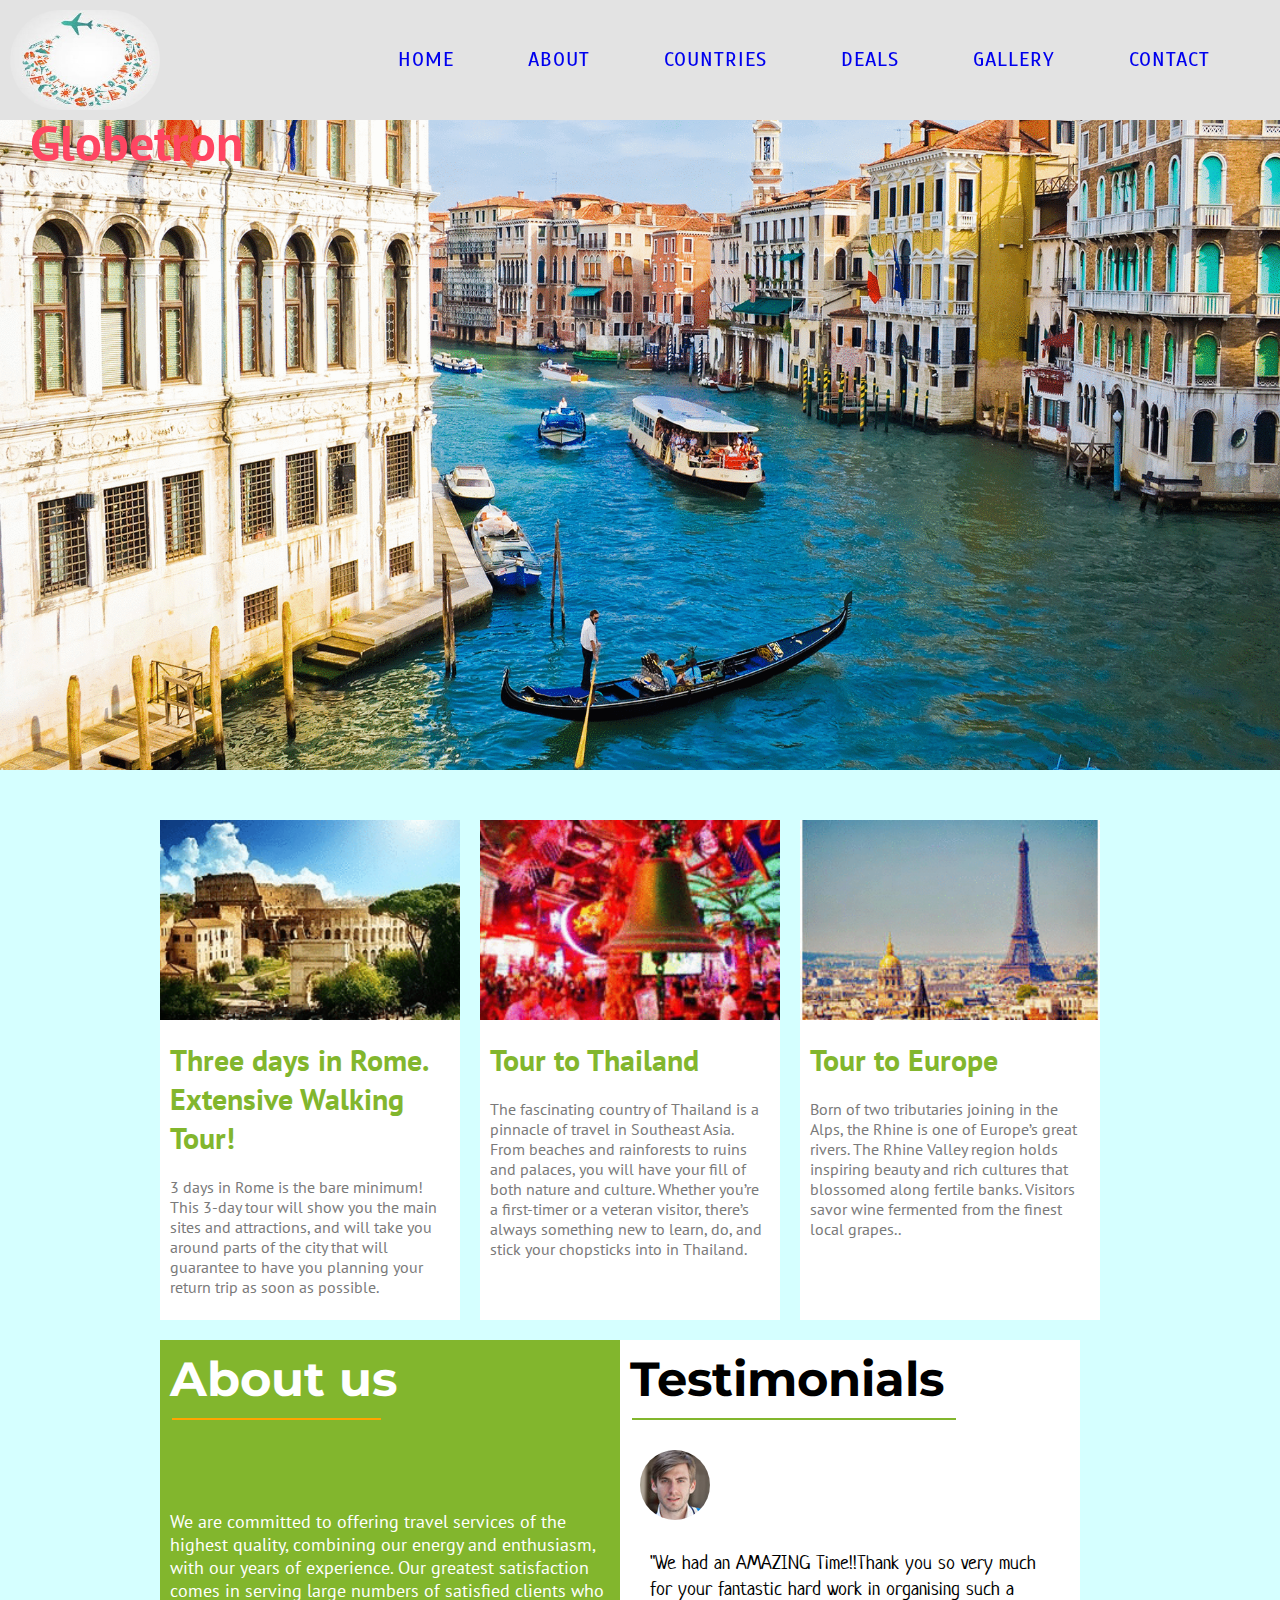
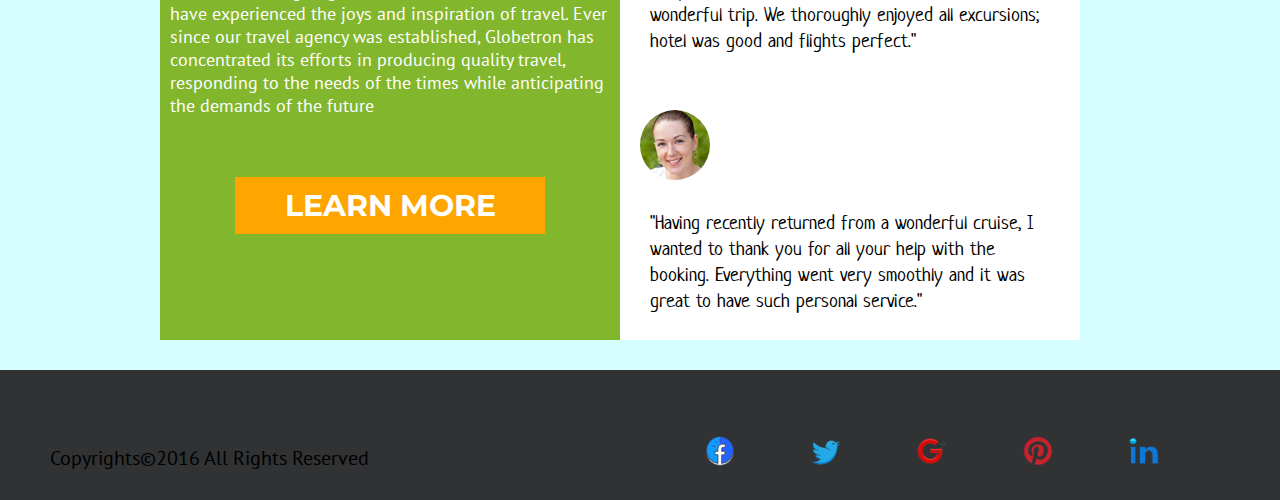
<file: Assignment/index.html>
<!doctype html>
<html>
<head>
  <meta charset="utf-8"/>
  <!--Including font styles-->
  <link href="https://fonts.googleapis.com/css?family=PT+Sans" rel="stylesheet">
  <link href="https://fonts.googleapis.com/css?family=Montserrat" rel="stylesheet">
  <link href="https://fonts.googleapis.com/css?family=Neucha" rel="stylesheet">
  <link href="https://fonts.googleapis.com/css?family=Scada" rel="stylesheet">
  <!--Including font styles-->
  <link rel="stylesheet" type="text/css" href="./css/reset.css"/>
  <link rel="stylesheet" type="text/css" href="./css/960.css"/>
  <link rel="stylesheet" type="text/css" href="./css/style.css"/>
  <!--Including font styles-->
  <link rel="shortcut icon" href="img/favicon.ico" type="image/x-icon">  
  <link rel="icon" href="img/favicon.ico" type="image/x-icon">
  <title>Globetron</title>
</head>
<body>
  <!--Header portion-->
  <header class="clearfix">
    <section class="logo" >
      <img src="./img/logo.jpg" alt="Globetron" class="icon"/>
      <section class="top_fix">
        <h1 class="name">Globetron</h1>
      </section>
    </section>
    <!--Navigation bar-->
    <aside>
    <div class="nav_menu">
        <nav class="menu_tag">
          <li><a href="#">home</a></li>
          <li><a href="#">about</a></li>
          <li><a href="countries.html">countries</a></li>
          <li><a href="#">deals</a></li>
          <li><a href="#">gallery</a></li>
          <li><a href="#">contact</a></li>
        </nav>
    </div> 
    </aside>  
 </header>
 <!--Hero column-->
 <div class="hero_column">
    <img src="./img/hero_image.gif" alt="Hero Column" class="hero_column"/>
  </div>
  <!--3 sections container-->
  <div class=" wrap container_12 clearfix">
    <div class="3_columns">
      <!--First column-->
      <section class="grid_4 alpha wrap_section">
        <img src="./img/section_1.gif" alt="section1" class="img_section"/>
        <h2 class="sec_heading">Three days in Rome. Extensive Walking Tour!</h2>
        <p class="sec_p">3 days in Rome is the bare minimum! This 3-day tour will show you the main sites and attractions, and will take you around parts of the city that will guarantee to have you planning your return trip as soon as possible.</p>
      </section>
      <!--second column-->
      <section class="grid_4 wrap_section">
        <img src="./img/section_2.gif" alt="section2" class="img_section"/>
        <h2 class="sec_heading">Tour to Thailand</h2>
        <p class="sec_p">The fascinating country of Thailand is a pinnacle of travel in Southeast Asia. From beaches and rainforests to ruins and palaces, you will have your fill of both nature and culture. Whether you’re a first-timer or a veteran visitor, there’s always something new to learn, do, and stick your chopsticks into in Thailand.</p>
      </section>
      <!--third column-->
      <section class="grid_4 omega wrap_section">
        <img src="./img/section_3.gif" alt="section3" class="img_section"/> 
        <h2 class="sec_heading">Tour to Europe</h2>
        <p class="sec_p">Born of two tributaries joining in the Alps, the Rhine is one of Europe’s great rivers. The Rhine Valley region holds inspiring beauty and rich cultures that blossomed along fertile banks. Visitors savor wine fermented from the finest local grapes..</p>
      </section>
    </div>
    <!--2 sections container-->
    <div class="2_columns">
      <!--leftside section about us-->
      <section class="grid_6 alpha about_us primary">
       <h2 id="about">About us</h2>
       <hr id="left">
        <p id="about_p">We are committed to offering travel services of the highest quality, combining our energy and enthusiasm, with our years of experience. Our greatest satisfaction comes in serving large numbers of satisfied clients who have experienced the joys and inspiration of travel. Ever since our travel agency was established, Globetron has concentrated its efforts in producing quality travel, responding to the needs of the times while anticipating the demands of the future</p>
        <h2 id="learn_more"><a href="#">learn more</a></h2>
      </section>
      <!--rightside section testimonials-->
      <!--first row-->
      <section class="grid_6 omega primary">
        <section class="grid_6 alpha testimonial">
        <h2 id="testi">Testimonials</h2>
        <hr id="right">
        </section>
        <!--second row-->
        <section class="grid_6 alpha testimonial">
        <img src="./img/testimonial_1.jpg" alt="testimonial_1" class="testi_1"/>
        <p class="quote">"We had an AMAZING Time!!Thank you so very much for your fantastic hard work in organising such a wonderful trip. We thoroughly enjoyed all excursions; hotel was good and flights perfect."</br></br></p>
        </section>
        <!--third row-->
        <section class="grid_6 alpha testimonial">
          <img src="./img/testimonial_2.jpg" alt="testimonial_2" class="testi_1"/>
          <p class="quote">"Having recently returned from a wonderful cruise, I wanted to thank you for all your help with the booking. Everything went very smoothly and it was great to have such personal service."</br></br></p>
        </section>
      </section>
    </div>
  </div>
    <!--footer section-->
    <footer class="clearfix">
      <!--copyrights-->
      <p id="copyrights">Copyrights©2016 All Rights Reserved</p>
      <div class="social">
        <!--social links navigation menu-->
        <nav class="social_menu">
          <li><a href="https://www.facebook.com"><img src="./img/facebook.png" alt="facebook" class="facebook"/></a></li>
          <li><a href="https://www.twitter.com"><img src="./img/twitter.png" alt="twitter" class="twitter"/></a></li>
          <li><a href="https://www.plus.google.com"><img src="./img/google+.png" alt="google+" class="google+"/></a></li>
          <li><a href="https://www.pinterest.com"><img src="./img/pinterest.png" alt="pinterest" class="pinterest"/></a></li>
          <li><a href="https://www.linkedin.com"><img src="./img/linkedin.png" alt="linkedin" class="linkedin"/></a></li>
        </nav>
      </div>
    </footer>
</body>
</html>
</file>
<file: Assignment/css/960.css>
/*
  960 Grid System ~ Core CSS.
  Learn more ~ http://960.gs/

  Licensed under GPL and MIT.
*/

/*
  Forces backgrounds to span full width,
  even if there is horizontal scrolling.
  Increase this if your layout is wider.

  Note: IE6 works fine without this fix.
*/

body {
  min-width: 960px;
}

/* `Container
----------------------------------------------------------------------------------------------------*/

.container_12,
.container_16 {
  margin-left: auto;
  margin-right: auto;
  width: 960px;
}

/* `Grid >> Global
----------------------------------------------------------------------------------------------------*/

.grid_1,
.grid_2,
.grid_3,
.grid_4,
.grid_5,
.grid_6,
.grid_7,
.grid_8,
.grid_9,
.grid_10,
.grid_11,
.grid_12,
.grid_13,
.grid_14,
.grid_15,
.grid_16 {
  display: inline;
  float: left;
  margin-left: 10px;
  margin-right: 10px;
}

.push_1, .pull_1,
.push_2, .pull_2,
.push_3, .pull_3,
.push_4, .pull_4,
.push_5, .pull_5,
.push_6, .pull_6,
.push_7, .pull_7,
.push_8, .pull_8,
.push_9, .pull_9,
.push_10, .pull_10,
.push_11, .pull_11,
.push_12, .pull_12,
.push_13, .pull_13,
.push_14, .pull_14,
.push_15, .pull_15 {
  position: relative;
}

.container_12 .grid_3,
.container_16 .grid_4 {
  width: 220px;
}

.container_12 .grid_6,
.container_16 .grid_8 {
  width: 460px;
}

.container_12 .grid_9,
.container_16 .grid_12 {
  width: 700px;
}

.container_12 .grid_12,
.container_16 .grid_16 {
  width: 940px;
}

/* `Grid >> Children (Alpha ~ First, Omega ~ Last)
----------------------------------------------------------------------------------------------------*/

.alpha {
  margin-left: 0;
}

.omega {
  margin-right: 0;
}

/* `Grid >> 12 Columns
----------------------------------------------------------------------------------------------------*/

.container_12 .grid_1 {
  width: 60px;
}

.container_12 .grid_2 {
  width: 140px;
}

.container_12 .grid_4 {
  width: 300px;
}

.container_12 .grid_5 {
  width: 380px;
}

.container_12 .grid_7 {
  width: 540px;
}

.container_12 .grid_8 {
  width: 620px;
}

.container_12 .grid_10 {
  width: 780px;
}

.container_12 .grid_11 {
  width: 860px;
}

/* `Grid >> 16 Columns
----------------------------------------------------------------------------------------------------*/

.container_16 .grid_1 {
  width: 40px;
}

.container_16 .grid_2 {
  width: 100px;
}

.container_16 .grid_3 {
  width: 160px;
}

.container_16 .grid_5 {
  width: 280px;
}

.container_16 .grid_6 {
  width: 340px;
}

.container_16 .grid_7 {
  width: 400px;
}

.container_16 .grid_9 {
  width: 520px;
}

.container_16 .grid_10 {
  width: 580px;
}

.container_16 .grid_11 {
  width: 640px;
}

.container_16 .grid_13 {
  width: 760px;
}

.container_16 .grid_14 {
  width: 820px;
}

.container_16 .grid_15 {
  width: 880px;
}

/* `Prefix Extra Space >> Global
----------------------------------------------------------------------------------------------------*/

.container_12 .prefix_3,
.container_16 .prefix_4 {
  padding-left: 240px;
}

.container_12 .prefix_6,
.container_16 .prefix_8 {
  padding-left: 480px;
}

.container_12 .prefix_9,
.container_16 .prefix_12 {
  padding-left: 720px;
}

/* `Prefix Extra Space >> 12 Columns
----------------------------------------------------------------------------------------------------*/

.container_12 .prefix_1 {
  padding-left: 80px;
}

.container_12 .prefix_2 {
  padding-left: 160px;
}

.container_12 .prefix_4 {
  padding-left: 320px;
}

.container_12 .prefix_5 {
  padding-left: 400px;
}

.container_12 .prefix_7 {
  padding-left: 560px;
}

.container_12 .prefix_8 {
  padding-left: 640px;
}

.container_12 .prefix_10 {
  padding-left: 800px;
}

.container_12 .prefix_11 {
  padding-left: 880px;
}

/* `Prefix Extra Space >> 16 Columns
----------------------------------------------------------------------------------------------------*/

.container_16 .prefix_1 {
  padding-left: 60px;
}

.container_16 .prefix_2 {
  padding-left: 120px;
}

.container_16 .prefix_3 {
  padding-left: 180px;
}

.container_16 .prefix_5 {
  padding-left: 300px;
}

.container_16 .prefix_6 {
  padding-left: 360px;
}

.container_16 .prefix_7 {
  padding-left: 420px;
}

.container_16 .prefix_9 {
  padding-left: 540px;
}

.container_16 .prefix_10 {
  padding-left: 600px;
}

.container_16 .prefix_11 {
  padding-left: 660px;
}

.container_16 .prefix_13 {
  padding-left: 780px;
}

.container_16 .prefix_14 {
  padding-left: 840px;
}

.container_16 .prefix_15 {
  padding-left: 900px;
}

/* `Suffix Extra Space >> Global
----------------------------------------------------------------------------------------------------*/

.container_12 .suffix_3,
.container_16 .suffix_4 {
  padding-right: 240px;
}

.container_12 .suffix_6,
.container_16 .suffix_8 {
  padding-right: 480px;
}

.container_12 .suffix_9,
.container_16 .suffix_12 {
  padding-right: 720px;
}

/* `Suffix Extra Space >> 12 Columns
----------------------------------------------------------------------------------------------------*/

.container_12 .suffix_1 {
  padding-right: 80px;
}

.container_12 .suffix_2 {
  padding-right: 160px;
}

.container_12 .suffix_4 {
  padding-right: 320px;
}

.container_12 .suffix_5 {
  padding-right: 400px;
}

.container_12 .suffix_7 {
  padding-right: 560px;
}

.container_12 .suffix_8 {
  padding-right: 640px;
}

.container_12 .suffix_10 {
  padding-right: 800px;
}

.container_12 .suffix_11 {
  padding-right: 880px;
}

/* `Suffix Extra Space >> 16 Columns
----------------------------------------------------------------------------------------------------*/

.container_16 .suffix_1 {
  padding-right: 60px;
}

.container_16 .suffix_2 {
  padding-right: 120px;
}

.container_16 .suffix_3 {
  padding-right: 180px;
}

.container_16 .suffix_5 {
  padding-right: 300px;
}

.container_16 .suffix_6 {
  padding-right: 360px;
}

.container_16 .suffix_7 {
  padding-right: 420px;
}

.container_16 .suffix_9 {
  padding-right: 540px;
}

.container_16 .suffix_10 {
  padding-right: 600px;
}

.container_16 .suffix_11 {
  padding-right: 660px;
}

.container_16 .suffix_13 {
  padding-right: 780px;
}

.container_16 .suffix_14 {
  padding-right: 840px;
}

.container_16 .suffix_15 {
  padding-right: 900px;
}

/* `Push Space >> Global
----------------------------------------------------------------------------------------------------*/

.container_12 .push_3,
.container_16 .push_4 {
  left: 240px;
}

.container_12 .push_6,
.container_16 .push_8 {
  left: 480px;
}

.container_12 .push_9,
.container_16 .push_12 {
  left: 720px;
}

/* `Push Space >> 12 Columns
----------------------------------------------------------------------------------------------------*/

.container_12 .push_1 {
  left: 80px;
}

.container_12 .push_2 {
  left: 160px;
}

.container_12 .push_4 {
  left: 320px;
}

.container_12 .push_5 {
  left: 400px;
}

.container_12 .push_7 {
  left: 560px;
}

.container_12 .push_8 {
  left: 640px;
}

.container_12 .push_10 {
  left: 800px;
}

.container_12 .push_11 {
  left: 880px;
}

/* `Push Space >> 16 Columns
----------------------------------------------------------------------------------------------------*/

.container_16 .push_1 {
  left: 60px;
}

.container_16 .push_2 {
  left: 120px;
}

.container_16 .push_3 {
  left: 180px;
}

.container_16 .push_5 {
  left: 300px;
}

.container_16 .push_6 {
  left: 360px;
}

.container_16 .push_7 {
  left: 420px;
}

.container_16 .push_9 {
  left: 540px;
}

.container_16 .push_10 {
  left: 600px;
}

.container_16 .push_11 {
  left: 660px;
}

.container_16 .push_13 {
  left: 780px;
}

.container_16 .push_14 {
  left: 840px;
}

.container_16 .push_15 {
  left: 900px;
}

/* `Pull Space >> Global
----------------------------------------------------------------------------------------------------*/

.container_12 .pull_3,
.container_16 .pull_4 {
  left: -240px;
}

.container_12 .pull_6,
.container_16 .pull_8 {
  left: -480px;
}

.container_12 .pull_9,
.container_16 .pull_12 {
  left: -720px;
}

/* `Pull Space >> 12 Columns
----------------------------------------------------------------------------------------------------*/

.container_12 .pull_1 {
  left: -80px;
}

.container_12 .pull_2 {
  left: -160px;
}

.container_12 .pull_4 {
  left: -320px;
}

.container_12 .pull_5 {
  left: -400px;
}

.container_12 .pull_7 {
  left: -560px;
}

.container_12 .pull_8 {
  left: -640px;
}

.container_12 .pull_10 {
  left: -800px;
}

.container_12 .pull_11 {
  left: -880px;
}

/* `Pull Space >> 16 Columns
----------------------------------------------------------------------------------------------------*/

.container_16 .pull_1 {
  left: -60px;
}

.container_16 .pull_2 {
  left: -120px;
}

.container_16 .pull_3 {
  left: -180px;
}

.container_16 .pull_5 {
  left: -300px;
}

.container_16 .pull_6 {
  left: -360px;
}

.container_16 .pull_7 {
  left: -420px;
}

.container_16 .pull_9 {
  left: -540px;
}

.container_16 .pull_10 {
  left: -600px;
}

.container_16 .pull_11 {
  left: -660px;
}

.container_16 .pull_13 {
  left: -780px;
}

.container_16 .pull_14 {
  left: -840px;
}

.container_16 .pull_15 {
  left: -900px;
}

/* `Clear Floated Elements
----------------------------------------------------------------------------------------------------*/

/* http://sonspring.com/journal/clearing-floats */

.clear {
  clear: both;
  display: block;
  overflow: hidden;
  visibility: hidden;
  width: 0;
  height: 0;
}

/* http://www.yuiblog.com/blog/2010/09/27/clearfix-reloaded-overflowhidden-demystified */

.clearfix:before,
.clearfix:after,
.container_12:before,
.container_12:after,
.container_16:before,
.container_16:after {
  content: '.';
  display: block;
  overflow: hidden;
  visibility: hidden;
  font-size: 0;
  line-height: 0;
  width: 0;
  height: 0;
}

.clearfix:after,
.container_12:after,
.container_16:after {
  clear: both;
}

/*
  The following zoom:1 rule is specifically for IE6 + IE7.
  Move to separate stylesheet if invalid CSS is a problem.
*/

.clearfix,
.container_12,
.container_16 {
  zoom: 1;
}
</file>
<file: Assignment/css/style.css>
/*body's background*/
body
{
	background-color: rgb(213, 255, 255);	
}
/*header styling*/
header
{
	background:#e3e3e3;
	position: fixed;
	width:100%;
	top:0px;
	height: 120px;
}

/*logo*/
.logo
{
	float: left;
	width:30%;
}

.icon
{
	float: left;
	width: 150px;
	height:100px;
	display: inline;
	margin: 10px 0px 0px 10px;
	border-radius: 50px;
}

/*Globetron title*/
.top_fix
{
	margin-top: 25px;
}

.name
{
	font-family:'PT Sans',sans-serif;
	font-size: 50px;
	font-style: bold;
	display: inline;
	margin: 0px 0px 0px 30px;
	text-align: center;
	color: rgb(255, 70, 98);
}

/*navigation bar*/
.nav_menu
{
	float: right;
	line-height: 20px;
	width: 70%;
	margin: 50px 0px 0px 0px;
}

nav li
{
	display: inline;
}

li a
{
	text-decoration: none;
	text-transform: uppercase;
	font-family: 'Scada', sans-serif;
	font-size: 20px;
	overflow:hidden;
	height: 20px;
	padding-right: 70px;
	letter-spacing: 1px;
	font-weight: 200;
	font-color: rgb(85, 26, 139);
}

nav a:hover
{
	color: yellow;
}

nav a:visited
{
	color: rgb(85, 26, 139);
}
.menu_tag
{
	float: right;
}

/*hero column*/
.hero_column
{
	margin:50px 0px 20px 0px;
	width: 100%;
	height:670px;
}

/*3 column*/
.3_columns
{
	width: 960px;
	height:600px;
	background-color: #e3e3e3;
}

.wrap_section
{
	margin-top: 80px;
	margin-bottom: 0px;
	background-color: white;
	height:500px;
	width: 100%
}

/*3 column image*/
.img_section
{
	width: 300px;
	height: 200px;	
}

/*3 column heading*/
.sec_heading
{
	padding: 20px 10px 10px 10px;
	color: #82b62d;
	font-size: 30px;
	font-family: 'PT Sans', sans-serif;
	text-align: left;
}

/*3 column paragragh*/
.sec_p
{	
	color: #7a7a7a;
	font-size: 16px;
	font-family: 'PT Sans', sans-serif;
	text-align: left;
	padding: 10px 10px 10px 10px;
}

/*2 column*/
.primary
{
	margin: 20px 0px 30px 0px;
	background-color: white;
	width: auto;
	height:600px;
}

.about_us,.testimonial
{
	text-align:left;
}

/*about us section*/
.about_us
{
	background-color: #82b62d;
}

.about_us p
{
 	padding-top: 40px;
 	margin-top: 80px;
}

#about
{
	font-family: 'Montserrat', sans-serif;
	font-size: 48px;
	text-align: left;
	color:white;
	padding: 10px 10px 10px 10px;
}

#left
{
	width: 45%;
	border: solid 1px orange;
	margin-left: 12px;
}

#about_p
{
	color:white;
	font-size: 18px;
	font-family: 'PT Sans', sans-serif;
	text-align: left;
	margin-bottom: 50px;
	padding: 10px 10px 10px 10px;	
}

/*learn more*/
#learn_more
{
	text-transform: uppercase;
	font-family: 'Montserrat', sans-serif;
	font-size: 30px;
	text-align: center;
	background-color: orange;
	width:300px;
	margin:auto;
	padding: 10px 5px 10px 5px;
}
#learn_more a
{
	text-decoration: none;
	color: white;

}

#learn_more a:hover
{
	color: black;
}

/*testimonials*/
#testi
{
	font-family: 'Montserrat', sans-serif;
	font-size: 48px;
	text-align: left;
	color:black;
	padding: 10px 10px 10px 10px;
}

#right
{
	width: 70%;
	border: solid 1px #82b62d;
	margin-left: 12px;	
}

.testi_1
{
	width:70px;
	height:70px;
	border-radius: 40px;
	display: inline;
	margin: 30px 20px 0px 20px;
}

.quote
{
	font-family: 'Neucha', cursive;
	font-size: 20px;
	margin:30px 30px 0px 30px;
	display: inline;
	float: right;
}

/*footer*/
footer
{
	width:100%;
	height:130px;
	background-color: #303233;
}

/*copyrights*/
#copyrights
{
	font-family: 'pt sans',sans-serif;
	font-size: 20px;
	text-align:left;
	margin:75px 40px 30px 50px;
	float: left;
	display: inline;
}

/*social sites menu*/
.social
{
	float: right;
	margin:65px 40px 0px 40px;
	padding-right: 10px;
}
</file>
